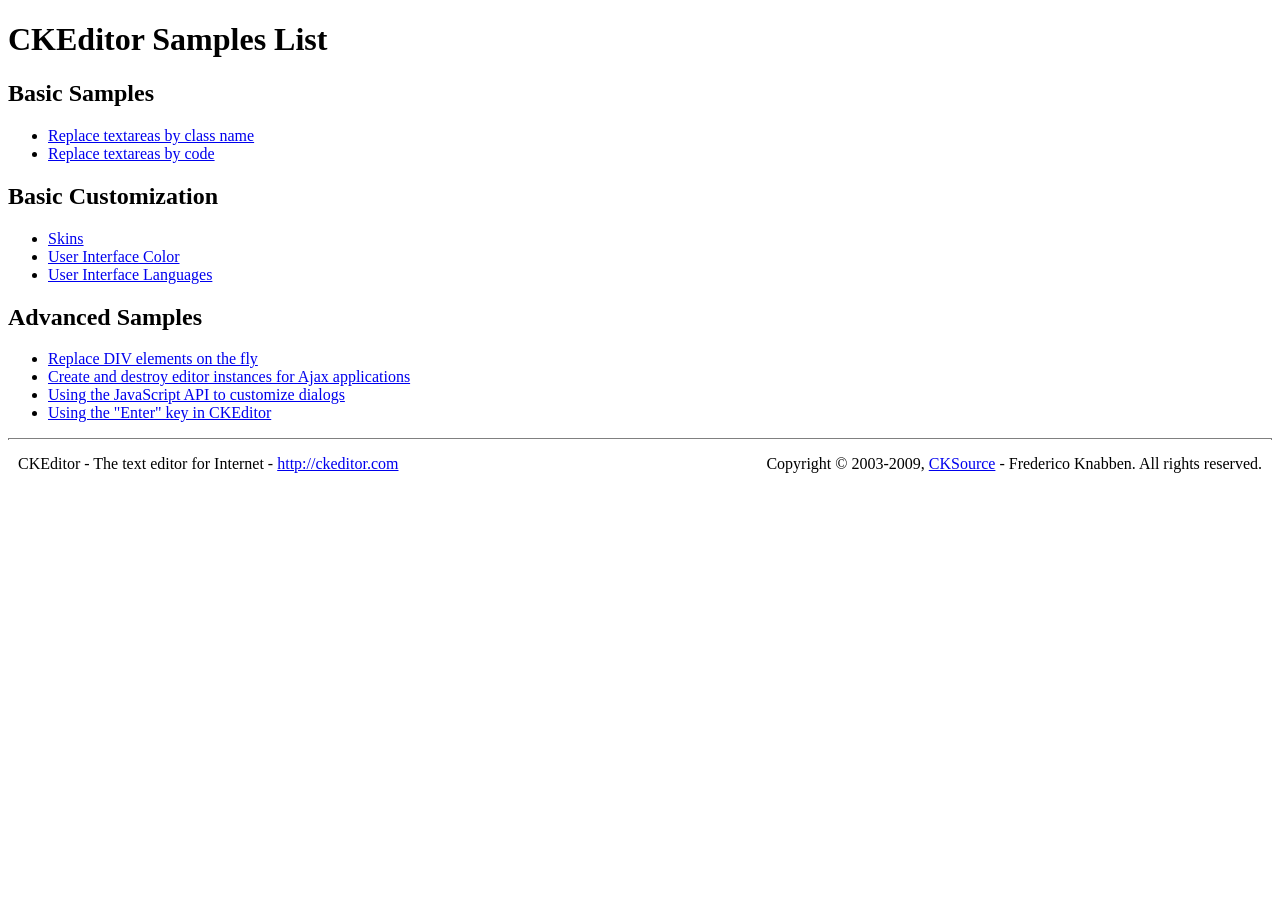
<file: public/ckeditor/_samples/index.html>
<!DOCTYPE html PUBLIC "-//W3C//DTD XHTML 1.0 Transitional//EN" "http://www.w3.org/TR/xhtml1/DTD/xhtml1-transitional.dtd">
<!--
Copyright (c) 2003-2009, CKSource - Frederico Knabben. All rights reserved.
For licensing, see LICENSE.html or http://ckeditor.com/license
-->
<html xmlns="http://www.w3.org/1999/xhtml">
<head>
	<title>Samples List - CKEditor</title>
	<link type="text/css" rel="stylesheet" href="sample.css" />
</head>
<body>
	<h1>
		CKEditor Samples List
	</h1>
	<h2>
		Basic Samples
	</h2>
	<ul>
		<li><a href="replacebyclass.html">Replace textareas by class name</a></li>
		<li><a href="replacebycode.html">Replace textareas by code</a></li>
	</ul>
	<h2>
		Basic Customization
	</h2>
	<ul>
		<li><a href="skins.html">Skins</a></li>
		<li><a href="ui_color.html">User Interface Color</a></li>
		<li><a href="ui_languages.html">User Interface Languages</a></li>
	</ul>
	<h2>
		Advanced Samples
	</h2>
	<ul>
		<li><a href="divreplace.html">Replace DIV elements on the fly</a>&nbsp; </li>
		<li><a href="ajax.html">Create and destroy editor instances for Ajax applications</a></li>
		<li><a href="api_dialog.html">Using the JavaScript API to customize dialogs</a></li>
		<li><a href="enterkey.html">Using the "Enter" key in CKEditor</a></li>
	</ul>
	<div id="footer">
		<hr />
		<p>
			CKEditor - The text editor for Internet - <a href="http://ckeditor.com/">http://ckeditor.com</a>
		</p>
		<p id="copy">
			Copyright &copy; 2003-2009, <a href="http://cksource.com/">CKSource</a> - Frederico Knabben. All rights reserved.
		</p>
	</div>
</body>
</html>
</file>
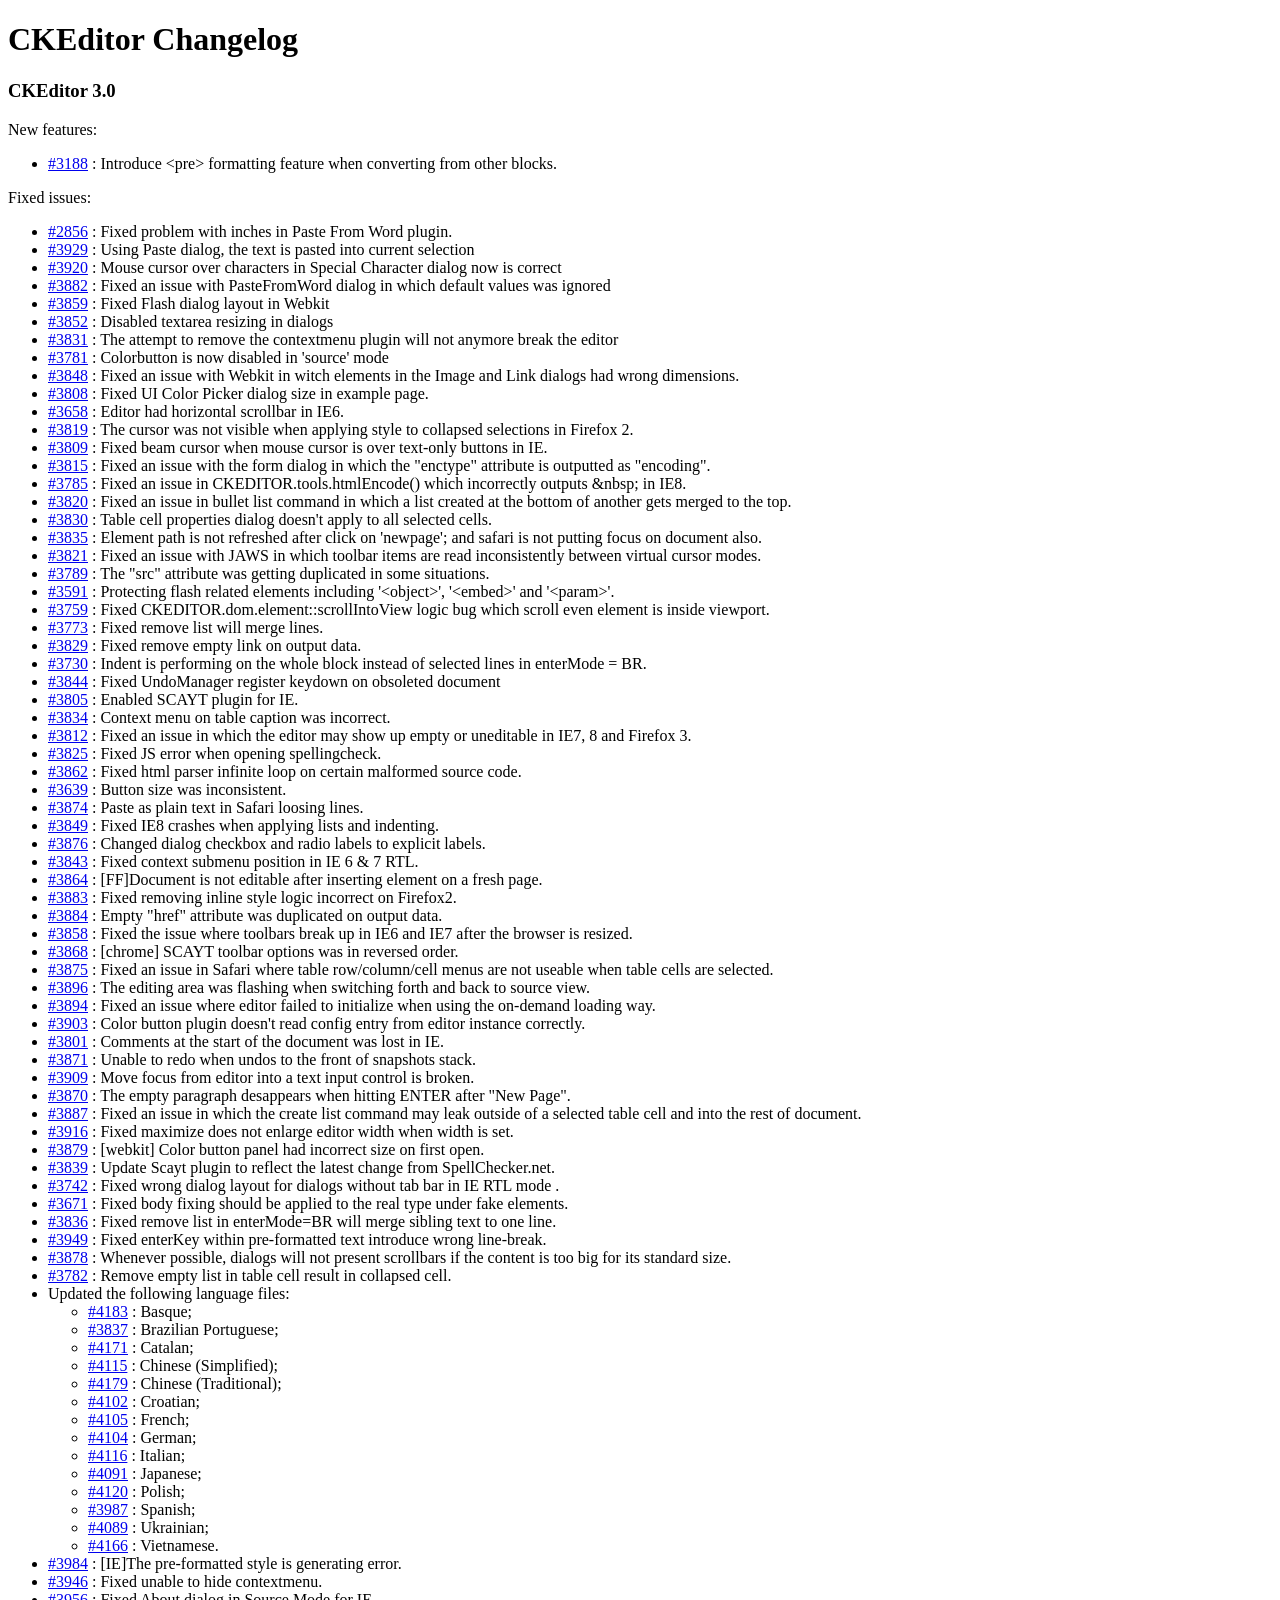
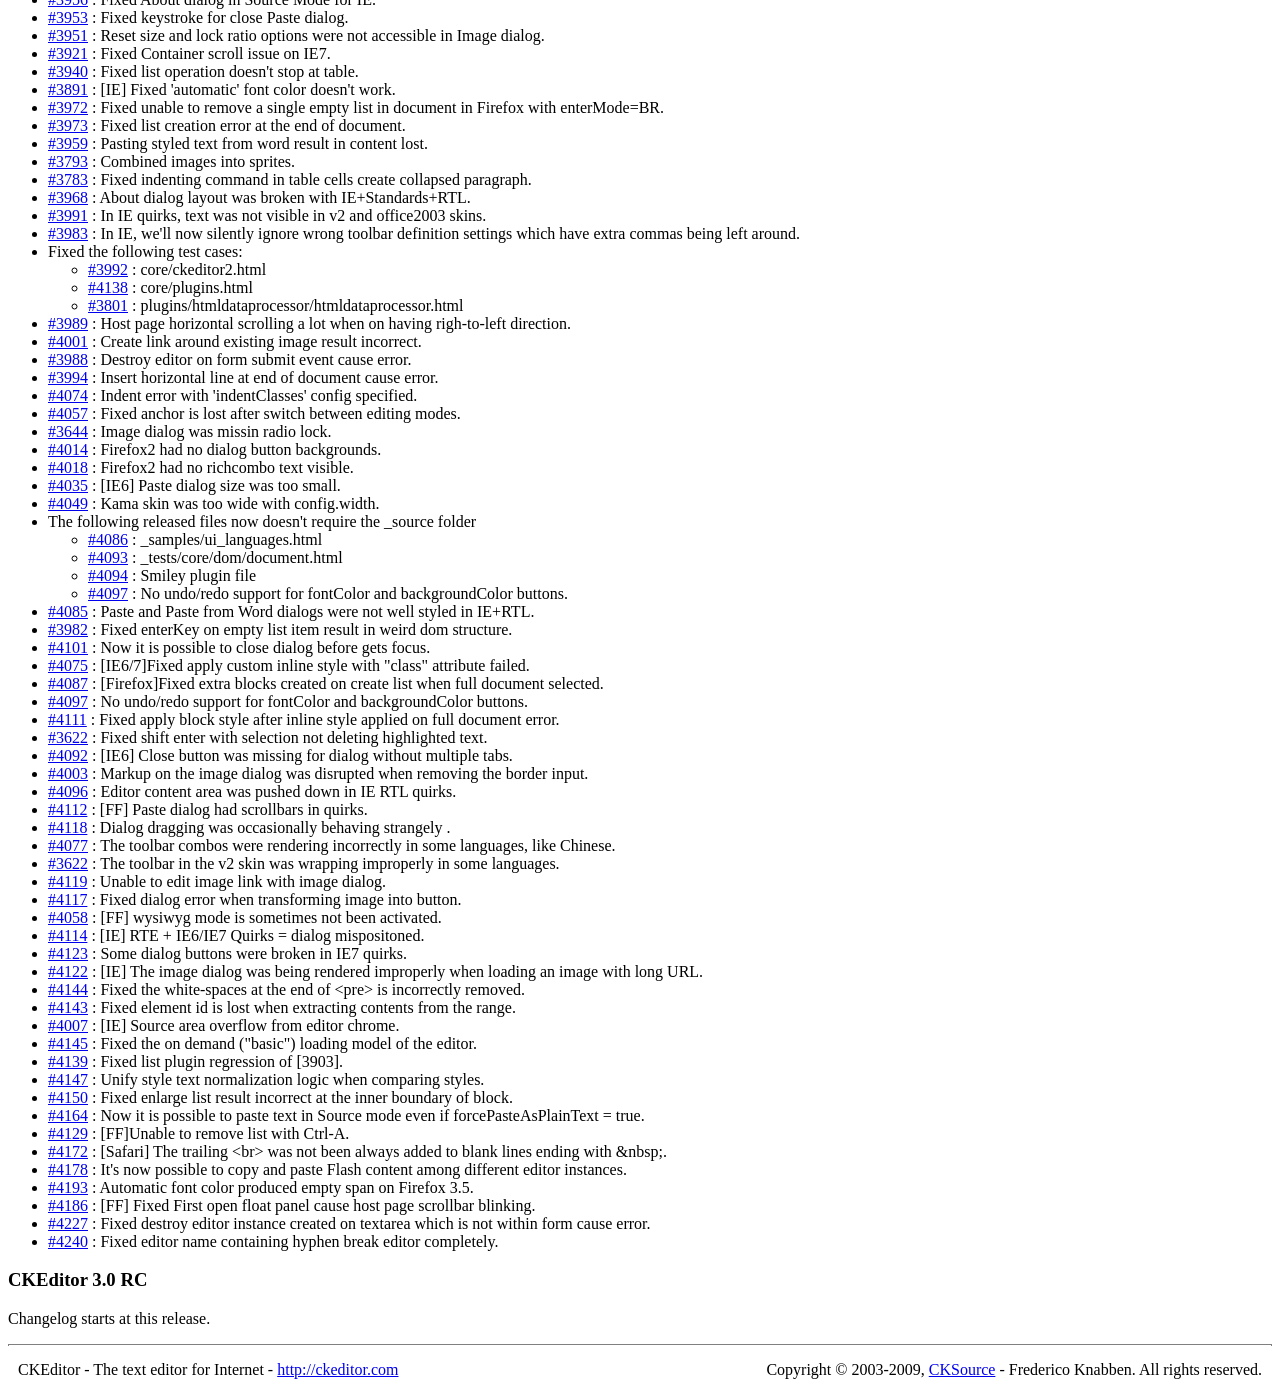
<file: public/ckeditor/CHANGES.html>
<!DOCTYPE html PUBLIC "-//W3C//DTD XHTML 1.0 Transitional//EN" "http://www.w3.org/TR/xhtml1/DTD/xhtml1-transitional.dtd">
<!--
Copyright (c) 2003-2009, CKSource - Frederico Knabben. All rights reserved.
For licensing, see LICENSE.html or http://ckeditor.com/license
-->
<html xmlns="http://www.w3.org/1999/xhtml">
<head>
	<title>Changelog - CKEditor</title>
	<meta http-equiv="content-type" content="text/html; charset=utf-8" />
	<style type="text/css">

#footer hr
{
	margin: 10px 0 15px 0;
	height: 1px;
	border: solid 1px gray;
	border-bottom: none;
}

#footer p
{
	margin: 0 10px 10px 10px;
	float: left;
}

#footer #copy
{
	float: right;
}

	</style>
</head>
<body>
	<h1>
		CKEditor Changelog
	</h1>
	<h3>
		CKEditor 3.0</h3>
	<p>
		New features:</p>
	<ul>
	<li><a href="http://dev.fckeditor.net/ticket/3188">#3188</a> : Introduce
		&lt;pre&gt; formatting feature when converting from other blocks.</li>
	</ul>
	<p>
		Fixed issues:</p>
	<ul>
		<li><a href="http://dev.fckeditor.net/ticket/2856">#2856</a> : Fixed problem with inches in Paste From Word plugin.</li>
		<li><a href="http://dev.fckeditor.net/ticket/3929">#3929</a> : Using Paste dialog,
			the text is pasted into current selection</li>
		<li><a href="http://dev.fckeditor.net/ticket/3920">#3920</a> : Mouse cursor over characters in
			Special Character dialog now is correct</li>
		<li><a href="http://dev.fckeditor.net/ticket/3882">#3882</a> : Fixed an issue
			with PasteFromWord dialog in which default values was ignored</li>
		<li><a href="http://dev.fckeditor.net/ticket/3859">#3859</a> : Fixed Flash dialog layout in Webkit</li>
		<li><a href="http://dev.fckeditor.net/ticket/3852">#3852</a> : Disabled textarea resizing in dialogs</li>
		<li><a href="http://dev.fckeditor.net/ticket/3831">#3831</a> : The attempt to remove the contextmenu plugin
			will not anymore break the editor</li>
		<li><a href="http://dev.fckeditor.net/ticket/3781">#3781</a> : Colorbutton is now disabled in 'source' mode</li>
		<li><a href="http://dev.fckeditor.net/ticket/3848">#3848</a> : Fixed an issue with Webkit in witch
			elements in the Image and Link dialogs had wrong dimensions.</li>
		<li><a href="http://dev.fckeditor.net/ticket/3808">#3808</a> : Fixed UI Color Picker dialog size in example page.</li>
		<li><a href="http://dev.fckeditor.net/ticket/3658">#3658</a> : Editor had horizontal scrollbar in IE6.</li>
		<li><a href="http://dev.fckeditor.net/ticket/3819">#3819</a> : The cursor was not visible
			when applying style to collapsed selections in Firefox 2.</li>
		<li><a href="http://dev.fckeditor.net/ticket/3809">#3809</a> : Fixed beam cursor
			when mouse cursor is over text-only buttons in IE.</li>
		<li><a href="http://dev.fckeditor.net/ticket/3815">#3815</a> : Fixed an issue
			with the form dialog in which the "enctype" attribute is outputted as "encoding".</li>
		<li><a href="http://dev.fckeditor.net/ticket/3785">#3785</a> : Fixed an issue
			in CKEDITOR.tools.htmlEncode() which incorrectly outputs &amp;nbsp; in IE8.</li>
		<li><a href="http://dev.fckeditor.net/ticket/3820">#3820</a> : Fixed an issue in
			bullet list command in which a list created at the bottom of another gets merged to the top.
			</li>
		<li><a href="http://dev.fckeditor.net/ticket/3830">#3830</a> : Table cell properties dialog
			doesn't apply to all selected cells.</li>
		<li><a href="http://dev.fckeditor.net/ticket/3835">#3835</a> : Element path is not refreshed
			after click on 'newpage'; and safari is not putting focus on document also.
			</li>
		<li><a href="http://dev.fckeditor.net/ticket/3821">#3821</a> : Fixed an issue with JAWS in which
			toolbar items are read inconsistently between virtual cursor modes.</li>
		<li><a href="http://dev.fckeditor.net/ticket/3789">#3789</a> : The &quot;src&quot; attribute
			was getting duplicated in some situations.</li>
		<li><a href="http://dev.fckeditor.net/ticket/3591">#3591</a> : Protecting flash related elements
			including '&lt;object&gt;', '&lt;embed&gt;' and '&lt;param&gt;'.
			</li>
		<li><a href="http://dev.fckeditor.net/ticket/3759">#3759</a> : Fixed CKEDITOR.dom.element::scrollIntoView
			logic bug which scroll even element is inside viewport.
			</li>
		<li><a href="http://dev.fckeditor.net/ticket/3773">#3773</a> : Fixed remove list will merge lines.
			</li>
		<li><a href="http://dev.fckeditor.net/ticket/3829">#3829</a> : Fixed remove empty link on output data.</li>
		<li><a href="http://dev.fckeditor.net/ticket/3730">#3730</a> : Indent is performing on the whole
			block instead of selected lines in enterMode = BR.</li>
		<li><a href="http://dev.fckeditor.net/ticket/3844">#3844</a> : Fixed UndoManager register keydown on obsoleted document</li>
		<li><a href="http://dev.fckeditor.net/ticket/3805">#3805</a> : Enabled SCAYT plugin for IE.</li>
		<li><a href="http://dev.fckeditor.net/ticket/3834">#3834</a> : Context menu on table caption was incorrect.</li>
		<li><a href="http://dev.fckeditor.net/ticket/3812">#3812</a> : Fixed an issue in which the editor
			may show up empty or uneditable in IE7, 8 and Firefox 3.</li>
		<li><a href="http://dev.fckeditor.net/ticket/3825">#3825</a> : Fixed JS error when opening spellingcheck.</li>
		<li><a href="http://dev.fckeditor.net/ticket/3862">#3862</a> : Fixed html parser infinite loop on certain malformed
			source code.</li>
		<li><a href="http://dev.fckeditor.net/ticket/3639">#3639</a> : Button size was inconsistent.</li>
		<li><a href="http://dev.fckeditor.net/ticket/3874">#3874</a> : Paste as plain text in Safari loosing lines.</li>
		<li><a href="http://dev.fckeditor.net/ticket/3849">#3849</a> : Fixed IE8 crashes when applying lists and indenting.</li>
		<li><a href="http://dev.fckeditor.net/ticket/3876">#3876</a> : Changed dialog checkbox and radio labels to explicit labels.</li>
		<li><a href="http://dev.fckeditor.net/ticket/3843">#3843</a> : Fixed context submenu position in IE 6 & 7 RTL.</li>
		<li><a href="http://dev.fckeditor.net/ticket/3864">#3864</a> : [FF]Document is not editable after inserting element on a fresh page.</li>
		<li><a href="http://dev.fckeditor.net/ticket/3883">#3883</a> : Fixed removing inline style logic incorrect on Firefox2.</li>
		<li><a href="http://dev.fckeditor.net/ticket/3884">#3884</a> : Empty "href" attribute was duplicated on output data.</li>
		<li><a href="http://dev.fckeditor.net/ticket/3858">#3858</a> : Fixed the issue where toolbars
			break up in IE6 and IE7 after the browser is resized.</li>
		<li><a href="http://dev.fckeditor.net/ticket/3868">#3868</a> : [chrome] SCAYT toolbar options was in reversed order.</li>
		<li><a href="http://dev.fckeditor.net/ticket/3875">#3875</a> : Fixed an issue in Safari where
			table row/column/cell menus are not useable when table cells are selected.</li>
		<li><a href="http://dev.fckeditor.net/ticket/3896">#3896</a> : The editing area was
			flashing when switching forth and back to source view.</li>
		<li><a href="http://dev.fckeditor.net/ticket/3894">#3894</a> : Fixed an issue where editor failed to initialize when using the on-demand loading way.</li>
		<li><a href="http://dev.fckeditor.net/ticket/3903">#3903</a> : Color button plugin doesn't read config entry from editor instance correctly.</li>
		<li><a href="http://dev.fckeditor.net/ticket/3801">#3801</a> : Comments at the start of the document was lost in IE.</li>
		<li><a href="http://dev.fckeditor.net/ticket/3871">#3871</a> : Unable to redo when undos to the front of snapshots stack.</li>
		<li><a href="http://dev.fckeditor.net/ticket/3909">#3909</a> : Move focus from editor into a text input control is broken.</li>
		<li><a href="http://dev.fckeditor.net/ticket/3870">#3870</a> : The empty paragraph
			desappears when hitting ENTER after &quot;New Page&quot;.</li>
 		<li><a href="http://dev.fckeditor.net/ticket/3887">#3887</a> : Fixed an issue in which the create
 			list command may leak outside of a selected table cell and into the rest of document.</li>
 		<li><a href="http://dev.fckeditor.net/ticket/3916">#3916</a> : Fixed maximize does not enlarge editor width when width is set.</li>
		<li><a href="http://dev.fckeditor.net/ticket/3879">#3879</a> : [webkit] Color button panel had incorrect size on first open.</li>
		<li><a href="http://dev.fckeditor.net/ticket/3839">#3839</a> : Update Scayt plugin to reflect the latest change from SpellChecker.net.</li>
		<li><a href="http://dev.fckeditor.net/ticket/3742">#3742</a> : Fixed wrong dialog layout for dialogs without tab bar in IE RTL mode .</li>
		<li><a href="http://dev.fckeditor.net/ticket/3671">#3671</a> : Fixed body fixing should be applied to the real type under fake elements.</li>
		<li><a href="http://dev.fckeditor.net/ticket/3836">#3836</a> : Fixed remove list in enterMode=BR will merge sibling text to one line.</li>
		<li><a href="http://dev.fckeditor.net/ticket/3949">#3949</a> : Fixed enterKey within pre-formatted text introduce wrong line-break.</li>
		<li><a href="http://dev.fckeditor.net/ticket/3878">#3878</a> : Whenever possible,
		dialogs will not present scrollbars if the content is too big for its standard
		size.</li>
		<li><a href="http://dev.fckeditor.net/ticket/3782">#3782</a> : Remove empty list in table cell result in collapsed cell.</li>
		<li>Updated the following language files:<ul>
			<li><a href="http://dev.fckeditor.net/ticket/4183">#4183</a> : Basque;</li>
			<li><a href="http://dev.fckeditor.net/ticket/3837">#3837</a> : Brazilian Portuguese;</li>
			<li><a href="http://dev.fckeditor.net/ticket/4171">#4171</a> : Catalan;</li>
			<li><a href="http://dev.fckeditor.net/ticket/4115">#4115</a> : Chinese (Simplified);</li>
			<li><a href="http://dev.fckeditor.net/ticket/4179">#4179</a> : Chinese (Traditional);</li>
			<li><a href="http://dev.fckeditor.net/ticket/4102">#4102</a> : Croatian;</li>
			<li><a href="http://dev.fckeditor.net/ticket/4105">#4105</a> : French;</li>
			<li><a href="http://dev.fckeditor.net/ticket/4104">#4104</a> : German;</li>
			<li><a href="http://dev.fckeditor.net/ticket/4116">#4116</a> : Italian;</li>
			<li><a href="http://dev.fckeditor.net/ticket/4091">#4091</a> : Japanese;</li>
			<li><a href="http://dev.fckeditor.net/ticket/4120">#4120</a> : Polish;</li>
			<li><a href="http://dev.fckeditor.net/ticket/3987">#3987</a> : Spanish;</li>
			<li><a href="http://dev.fckeditor.net/ticket/4089">#4089</a> : Ukrainian;</li>
			<li><a href="http://dev.fckeditor.net/ticket/4166">#4166</a> : Vietnamese.</li>
		</ul></li>
		<li><a href="http://dev.fckeditor.net/ticket/3984">#3984</a> : [IE]The pre-formatted style is generating error.</li>
		<li><a href="http://dev.fckeditor.net/ticket/3946">#3946</a> : Fixed unable to hide contextmenu.</li>
		<li><a href="http://dev.fckeditor.net/ticket/3956">#3956</a> : Fixed About dialog in Source Mode for IE.</li>
		<li><a href="http://dev.fckeditor.net/ticket/3953">#3953</a> : Fixed keystroke for close Paste dialog.</li>
		<li><a href="http://dev.fckeditor.net/ticket/3951">#3951</a> : Reset size and lock ratio options were not accessible in Image dialog.</li>
		<li><a href="http://dev.fckeditor.net/ticket/3921">#3921</a> : Fixed Container scroll issue on IE7.</li>
		<li><a href="http://dev.fckeditor.net/ticket/3940">#3940</a> : Fixed list operation doesn't stop at table.</li>
		<li><a href="http://dev.fckeditor.net/ticket/3891">#3891</a> : [IE] Fixed 'automatic' font color doesn't work.</li>
		<li><a href="http://dev.fckeditor.net/ticket/3972">#3972</a> : Fixed unable to remove a single empty list in document in Firefox with enterMode=BR.</li>
		<li><a href="http://dev.fckeditor.net/ticket/3973">#3973</a> : Fixed list creation error at the end of document.</li>
		<li><a href="http://dev.fckeditor.net/ticket/3959">#3959</a> : Pasting styled text from word result in content lost.</li>
		<li><a href="http://dev.fckeditor.net/ticket/3793">#3793</a> : Combined images into sprites.</li>
		<li><a href="http://dev.fckeditor.net/ticket/3783">#3783</a> : Fixed indenting command in table cells create collapsed paragraph.</li>
		<li><a href="http://dev.fckeditor.net/ticket/3968">#3968</a> : About dialog layout was broken with IE+Standards+RTL.</li>
		<li><a href="http://dev.fckeditor.net/ticket/3991">#3991</a> : In IE quirks, text was not visible in v2 and office2003 skins.</li>
		<li><a href="http://dev.fckeditor.net/ticket/3983">#3983</a> : In IE, we&#39;ll now
			silently ignore wrong toolbar definition settings which have extra commas being
			left around.</li>
		<li>Fixed the following test cases:<ul>
			<li><a href="http://dev.fckeditor.net/ticket/3992">#3992</a> : core/ckeditor2.html</li>
			<li><a href="http://dev.fckeditor.net/ticket/4138">#4138</a> : core/plugins.html</li>
			<li><a href="http://dev.fckeditor.net/ticket/3801">#3801</a> : plugins/htmldataprocessor/htmldataprocessor.html</li>
		</ul></li>
		<li><a href="http://dev.fckeditor.net/ticket/3989">#3989</a> : Host page horizontal scrolling a lot when on having righ-to-left direction.</li>
		<li><a href="http://dev.fckeditor.net/ticket/4001">#4001</a> : Create link around existing image result incorrect.</li>
		<li><a href="http://dev.fckeditor.net/ticket/3988">#3988</a> : Destroy editor on form submit event cause error.</li>
		<li><a href="http://dev.fckeditor.net/ticket/3994">#3994</a> : Insert horizontal line at end of document cause error.</li>
		<li><a href="http://dev.fckeditor.net/ticket/4074">#4074</a> : Indent error with 'indentClasses' config specified.</li>
		<li><a href="http://dev.fckeditor.net/ticket/4057">#4057</a> : Fixed anchor is lost after switch between editing modes.</li>
		<li><a href="http://dev.fckeditor.net/ticket/3644">#3644</a> : Image dialog was missin radio lock.</li>
		<li><a href="http://dev.fckeditor.net/ticket/4014">#4014</a> : Firefox2 had no dialog button backgrounds.</li>
		<li><a href="http://dev.fckeditor.net/ticket/4018">#4018</a> : Firefox2 had no richcombo text visible.</li>
		<li><a href="http://dev.fckeditor.net/ticket/4035">#4035</a> : [IE6] Paste dialog size was too small.</li>
		<li><a href="http://dev.fckeditor.net/ticket/4049">#4049</a> : Kama skin was too wide with config.width.</li>
		<li>The following released files now doesn't require the _source folder<ul>
			<li><a href="http://dev.fckeditor.net/ticket/4086">#4086</a> : _samples/ui_languages.html</li>
			<li><a href="http://dev.fckeditor.net/ticket/4093">#4093</a> : _tests/core/dom/document.html</li>
			<li><a href="http://dev.fckeditor.net/ticket/4094">#4094</a> : Smiley plugin file</li>
			<li><a href="http://dev.fckeditor.net/ticket/4097">#4097</a> : No undo/redo support for fontColor and backgroundColor buttons.</li>
		</ul></li>
		<li><a href="http://dev.fckeditor.net/ticket/4085">#4085</a> : Paste and Paste from Word dialogs were not well styled in IE+RTL.</li>
		<li><a href="http://dev.fckeditor.net/ticket/3982">#3982</a> : Fixed enterKey on empty list item result in weird dom structure.</li>
		<li><a href="http://dev.fckeditor.net/ticket/4101">#4101</a> : Now it is possible to close dialog before gets focus.</li>
		<li><a href="http://dev.fckeditor.net/ticket/4075">#4075</a> : [IE6/7]Fixed apply custom inline style with "class" attribute failed.</li>
		<li><a href="http://dev.fckeditor.net/ticket/4087">#4087</a> : [Firefox]Fixed extra blocks created on create list when full document selected.</li>
		<li><a href="http://dev.fckeditor.net/ticket/4097">#4097</a> : No undo/redo support for fontColor and backgroundColor buttons.</li>
		<li><a href="http://dev.fckeditor.net/ticket/4111">#4111</a> : Fixed apply block style after inline style applied on full document error.</li>
		<li><a href="http://dev.fckeditor.net/ticket/3622">#3622</a> : Fixed shift enter with selection not deleting highlighted text.</li>
		<li><a href="http://dev.fckeditor.net/ticket/4092">#4092</a> : [IE6] Close button was missing for dialog without multiple tabs.</li>
		<li><a href="http://dev.fckeditor.net/ticket/4003">#4003</a> : Markup on the image dialog was disrupted when removing the border input.</li>
		<li><a href="http://dev.fckeditor.net/ticket/4096">#4096</a> : Editor content area was pushed down in IE RTL quirks.</li>
		<li><a href="http://dev.fckeditor.net/ticket/4112">#4112</a> : [FF] Paste dialog had scrollbars in quirks.</li>
		<li><a href="http://dev.fckeditor.net/ticket/4118">#4118</a> : Dialog dragging was
			occasionally behaving strangely .</li>
		<li><a href="http://dev.fckeditor.net/ticket/4077">#4077</a> : The toolbar combos
			were rendering incorrectly in some languages, like Chinese.</li>
		<li><a href="http://dev.fckeditor.net/ticket/3622">#3622</a> : The toolbar in the v2
			skin was wrapping improperly in some languages.</li>
		<li><a href="http://dev.fckeditor.net/ticket/4119">#4119</a> : Unable to edit image link with image dialog.</li>
		<li><a href="http://dev.fckeditor.net/ticket/4117">#4117</a> : Fixed dialog error when transforming image into button.</li>
		<li><a href="http://dev.fckeditor.net/ticket/4058">#4058</a> : [FF] wysiwyg mode is sometimes not been activated.</li>
		<li><a href="http://dev.fckeditor.net/ticket/4114">#4114</a> : [IE] RTE + IE6/IE7 Quirks = dialog mispositoned.</li>
		<li><a href="http://dev.fckeditor.net/ticket/4123">#4123</a> : Some dialog buttons were broken in IE7 quirks.</li>
		<li><a href="http://dev.fckeditor.net/ticket/4122">#4122</a> : [IE] The image dialog
			was being rendered improperly when loading an image with long URL.</li>
		<li><a href="http://dev.fckeditor.net/ticket/4144">#4144</a> : Fixed the white-spaces at the end of &lt;pre&gt; is incorrectly removed.</li>
		<li><a href="http://dev.fckeditor.net/ticket/4143">#4143</a> : Fixed element id is lost when extracting contents from the range.</li>
		<li><a href="http://dev.fckeditor.net/ticket/4007">#4007</a> : [IE] Source area overflow from editor chrome.</li>
		<li><a href="http://dev.fckeditor.net/ticket/4145">#4145</a> : Fixed the on demand
			(&quot;basic&quot;) loading model of the editor.</li>
		<li><a href="http://dev.fckeditor.net/ticket/4139">#4139</a> : Fixed list plugin regression of [3903].</li>
		<li><a href="http://dev.fckeditor.net/ticket/4147">#4147</a> : Unify style text normalization logic when comparing styles.</li>
		<li><a href="http://dev.fckeditor.net/ticket/4150">#4150</a> : Fixed enlarge list result incorrect at the inner boundary of block.</li>
		<li><a href="http://dev.fckeditor.net/ticket/4164">#4164</a> : Now it is possible to paste text
			in Source mode even if forcePasteAsPlainText = true.</li>
		<li><a href="http://dev.fckeditor.net/ticket/4129">#4129</a> : [FF]Unable to remove list with Ctrl-A.</li>
		<li><a href="http://dev.fckeditor.net/ticket/4172">#4172</a> : [Safari] The trailing
			&lt;br&gt; was not been always added to blank lines ending with &amp;nbsp;.</li>
		<li><a href="http://dev.fckeditor.net/ticket/4178">#4178</a> : It&#39;s now possible to
			copy and paste Flash content among different editor instances.</li>
		<li><a href="http://dev.fckeditor.net/ticket/4193">#4193</a> : Automatic font color produced empty span on Firefox 3.5.</li>
		<li><a href="http://dev.fckeditor.net/ticket/4186">#4186</a> : [FF] Fixed First open float panel cause host page scrollbar blinking.</li>
		<li><a href="http://dev.fckeditor.net/ticket/4227">#4227</a> : Fixed destroy editor instance created on textarea which is not within form cause error.</li>
		<li><a href="http://dev.fckeditor.net/ticket/4240">#4240</a> : Fixed editor name containing hyphen break editor completely.</li>
	</ul>
	<h3>
		CKEditor 3.0 RC</h3>
	<p>
		Changelog starts at this release.</p>
	<div id="footer">
		<hr />
		<p>
			CKEditor - The text editor for Internet - <a href="http://ckeditor.com/">http://ckeditor.com</a>
		</p>
		<p id="copy">
			Copyright &copy; 2003-2009, <a href="http://cksource.com/">CKSource</a> - Frederico
			Knabben. All rights reserved.
		</p>
	</div>
</body>
</html>
</file>
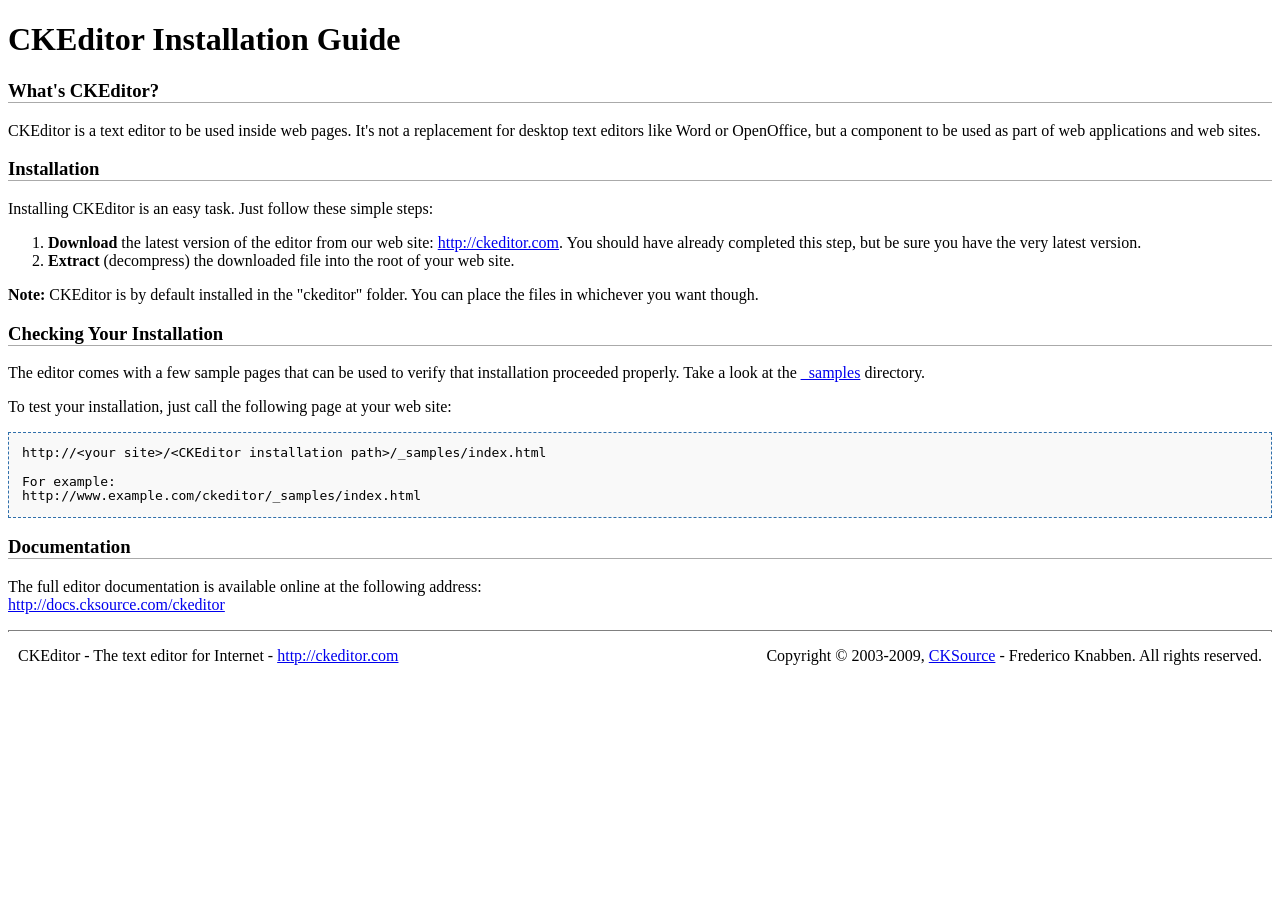
<file: public/ckeditor/INSTALL.html>
<!DOCTYPE html PUBLIC "-//W3C//DTD XHTML 1.0 Transitional//EN" "http://www.w3.org/TR/xhtml1/DTD/xhtml1-transitional.dtd">
<!--
Copyright (c) 2003-2009, CKSource - Frederico Knabben. All rights reserved.
For licensing, see LICENSE.html or http://ckeditor.com/license
-->
<html xmlns="http://www.w3.org/1999/xhtml">
<head>
	<title>Installation Guide - CKEditor</title>
	<meta http-equiv="content-type" content="text/html; charset=utf-8" />
	<style type="text/css">
		h3
		{
			border-bottom: 1px solid #AAAAAA;
		}
		pre
		{
			background-color: #F9F9F9;
			border: 1px dashed #2F6FAB;
			padding: 1em;
			line-height: 1.1em;
		}
		#footer hr
		{
			margin: 10px 0 15px 0;
			height: 1px;
			border: solid 1px gray;
			border-bottom: none;
		}
		#footer p
		{
			margin: 0 10px 10px 10px;
			float: left;
		}
		#footer #copy
		{
			float: right;
		}
	</style>
</head>
<body>
	<h1>
		CKEditor Installation Guide</h1>
	<h3>
		What&#39;s CKEditor?</h3>
	<p>
		CKEditor is a text editor to be used inside web pages. It&#39;s not a replacement
		for desktop text editors like Word or OpenOffice, but a component to be used as
		part of web applications and web sites.</p>
	<h3>
		Installation</h3>
	<p>
		Installing CKEditor is an easy task. Just follow these simple steps:</p>
	<ol>
		<li><strong>Download</strong> the latest version of the editor from our web site: <a
			href="http://ckeditor.com">http://ckeditor.com</a>. You should have already completed
			this step, but be sure you have the very latest version.</li>
		<li><strong>Extract</strong> (decompress) the downloaded file into the root of your
			web site.</li>
	</ol>
	<p>
		<strong>Note:</strong> CKEditor is by default installed in the &quot;ckeditor&quot;
		folder. You can place the files in whichever you want though.</p>
	<h3>
		Checking Your Installation
	</h3>
	<p>
		The editor comes with a few sample pages that can be used to verify that installation
		proceeded properly. Take a look at the <a href="_samples">_samples</a> directory.</p>
	<p>
		To test your installation, just call the following page at your web site:</p>
	<pre>
http://&lt;your site&gt;/&lt;CKEditor installation path&gt;/_samples/index.html

For example:
http://www.example.com/ckeditor/_samples/index.html</pre>
	<h3>
		Documentation</h3>
	<p>
		The full editor documentation is available online at the following address:<br />
		<a href="http://docs.cksource.com/ckeditor">http://docs.cksource.com/ckeditor</a></p>
	<div id="footer">
		<hr />
		<p>
			CKEditor - The text editor for Internet - <a href="http://ckeditor.com/">http://ckeditor.com</a>
		</p>
		<p id="copy">
			Copyright &copy; 2003-2009, <a href="http://cksource.com/">CKSource</a> - Frederico
			Knabben. All rights reserved.
		</p>
	</div>
</body>
</html>
</file>
<file: public/ckeditor/_samples/sample.css>
/*
Copyright (c) 2003-2009, CKSource - Frederico Knabben. All rights reserved.
For licensing, see LICENSE.html or http://ckeditor.com/license
*/

fieldset
{
	margin: 0;
	padding: 10px;
}

form
{
	margin: 0;
	padding: 0;
}

pre
{
	background-color: #F7F7F7;
	border: 1px solid #D7D7D7;
	overflow: auto;
	margin: 0;
	padding: 0.25em;
}

#alerts
{
	color: Red;
}

#footer hr
{
	margin: 10px 0 15px 0;
	height: 1px;
	border: solid 1px gray;
	border-bottom: none;
}

#footer p
{
	margin: 0 10px 10px 10px;
	float: left;
}

#footer #copy
{
	float: right;
}

#outputSample
{
	width: 100%;
	table-layout: fixed;
}

#outputSample thead th
{
	color: #dddddd;
	background-color: #999999;
	padding: 4px;
	white-space: nowrap;
}

#outputSample tbody th
{
	vertical-align: top;
	text-align: left;
}

#outputSample pre
{
	margin: 0;
	padding: 0;
	white-space: pre; /* CSS2 */
	white-space: -moz-pre-wrap; /* Mozilla*/
	white-space: -o-pre-wrap; /* Opera 7 */
	white-space: pre-wrap; /* CSS 2.1 */
	white-space: pre-line; /* CSS 3 (and 2.1 as well, actually) */
	word-wrap: break-word; /* IE */
}
</file>
